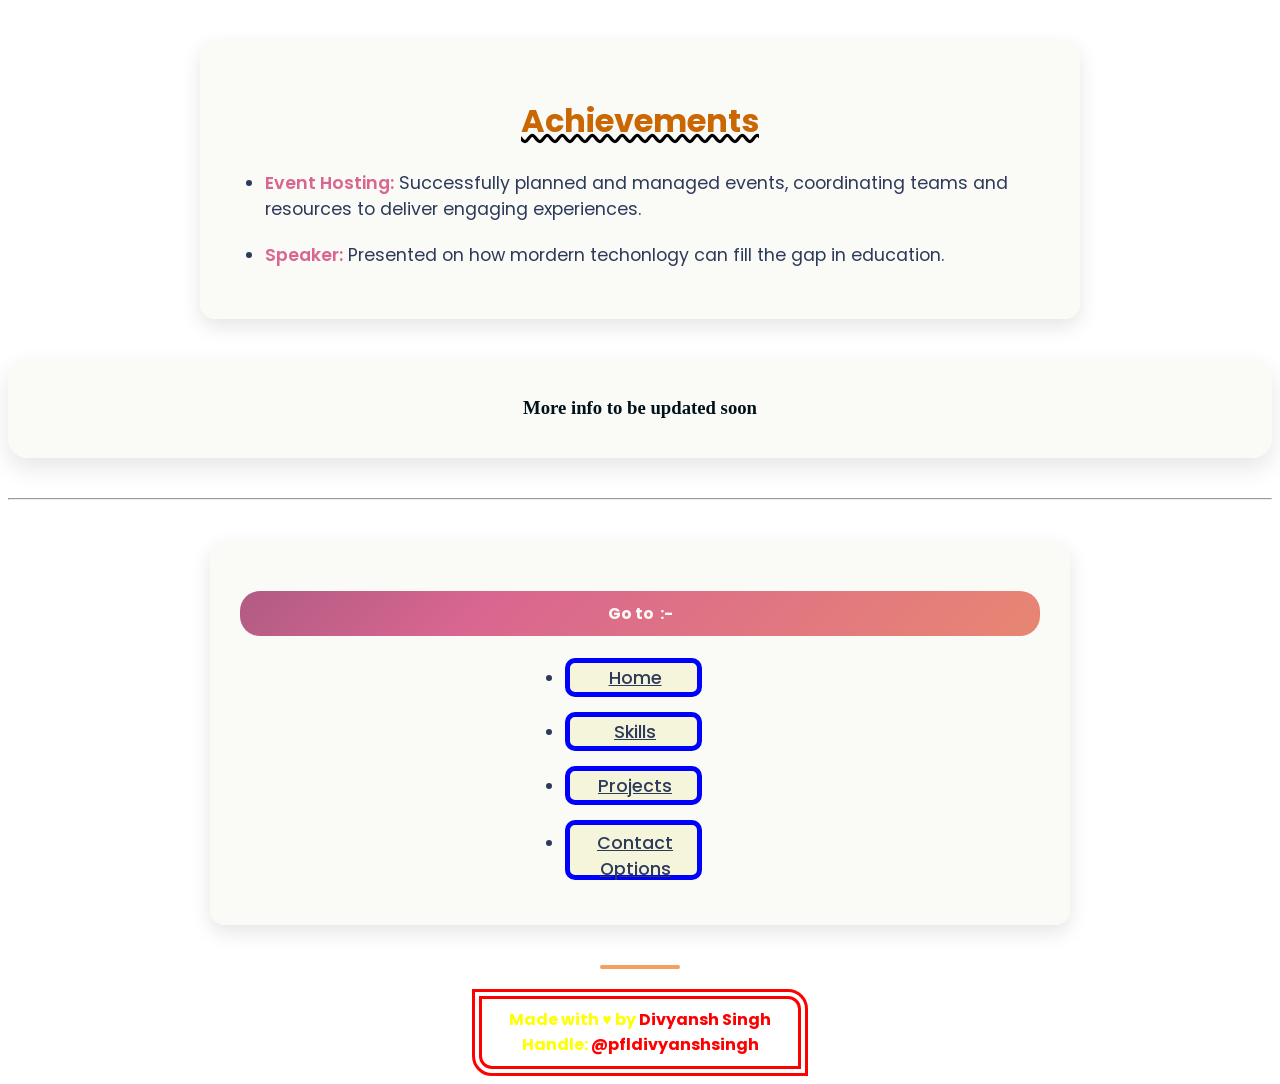
<file: achievement.html>
<!DOCTYPE html>
<html lang="en">
<head>
  <meta charset="UTF-8" />
  <meta name="viewport" content="width=device-width, initial-scale=1" />
  <title>Achievements - Divyansh Singh</title>
  <link rel="stylesheet" href="achievement.css" />

    <link rel="preconnect" href="https://fonts.googleapis.com" />
    <link rel="preconnect" href="https://fonts.gstatic.com" crossorigin />
    <link
      href="https://fonts.googleapis.com/css2?family=Poppins&display=swap"
      rel="stylesheet"
    />
    <link href="https://fonts.googleapis.com/css2?family=Poppins:ital,wght@0,100;0,200;0,300;0,400;0,500;0,600;0,700;0,800;0,900;1,100;1,200;1,300;1,400;1,500;1,600;1,700;1,800;1,900&display=swap" rel="stylesheet">
    <link
      rel="stylesheet"
      href="https://cdnjs.cloudflare.com/ajax/libs/font-awesome/6.4.0/css/all.min.css"
    />



</head>
<body>
    <main>
        <div class="achievemets">
            <div class="achievements-section">
                <section>
                <h2>Achievements</h2>
                <ul>
                    <li>
                    <strong>Event Hosting:</strong> Successfully planned and managed events, coordinating teams and resources to deliver engaging experiences.
                    </li>
                    <li>
                    <strong>Speaker:</strong> Presented on how mordern techonlogy can fill the gap in education.
                    </li>
                </ul>
                </section>
            </div>
            <div class="futureclass">
                <h3>More info to be updated soon</h3>
            </div>
        </div>

        <hr>
            <section class="main-nav-section">
        <h4 id="indexnavh4">Go to  &nbsp;:-</h4></h2>
        <ul id="navulindex">
            <li id="navigationindex-li1"><a href="index.html">Home</a></li>
            <li id="navigationindex-li2"><a href="skills.html">Skills</a></li>
            <li id="navigationindex-li3"><a href="projects.html">Projects</a></li>
            <li id="navigationindex-li4"><a href="contact.html">Contact Options</a></li>

        </ul>
    </section>
    </main>
            <section class="index-footer">
            <div class="indfoot-division"></div>
            <footer id="footer">
                
                    <p>
                        Made with &hearts; by <b><a id="footerdivyanshsingh" href="https://www.linkedin.com/in/pfldivyanshsingh">Divyansh Singh</a></b>
                        <br>
                        Handle: <b><a id="igfooterdivyansh" href="https://www.instagram.com/pfldivyanshsingh">&commat;pfldivyanshsingh</a></b>

                    </p>
                
            </footer>

</body>
</html>
</file>
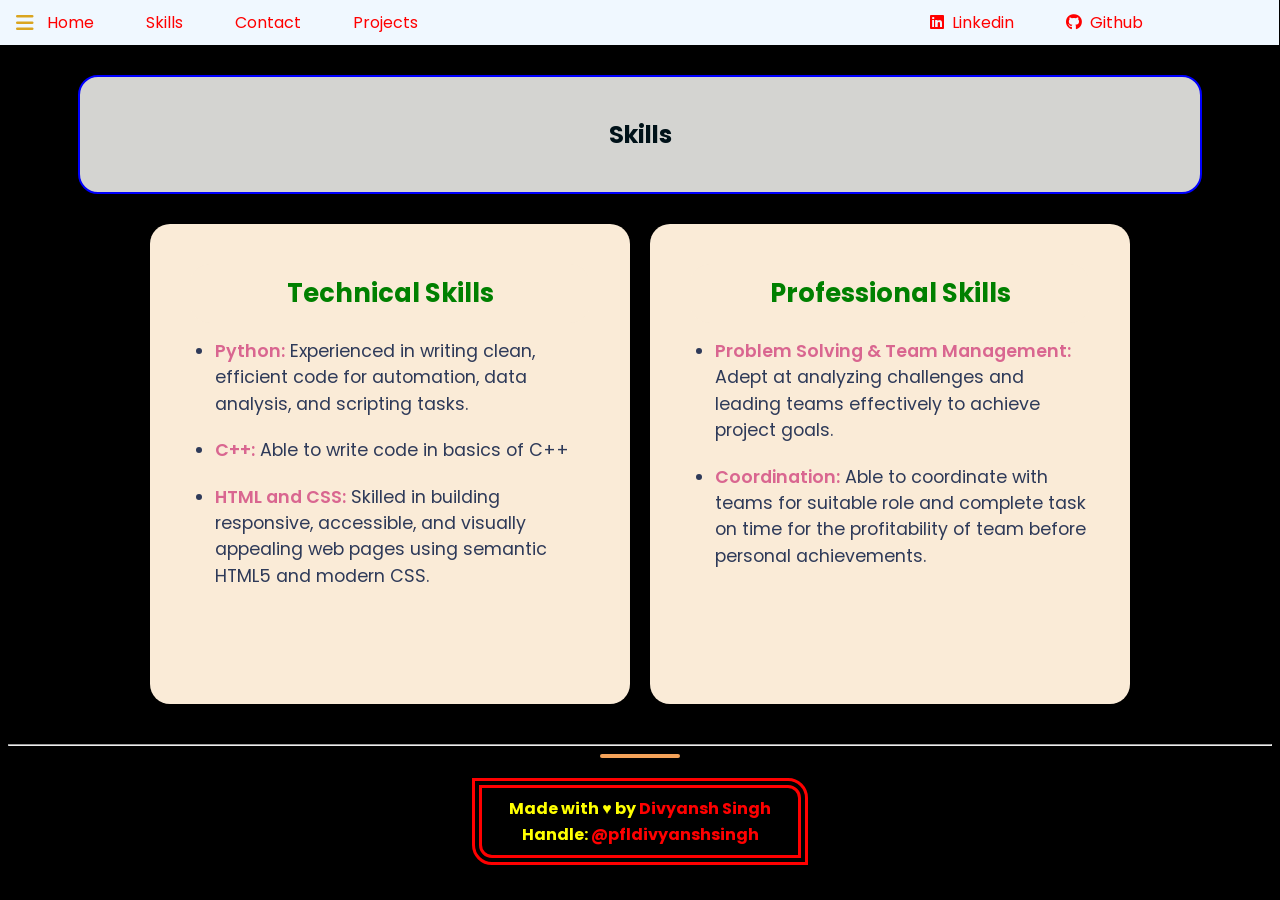
<file: skills.html>
<!DOCTYPE html>
<html lang="en">
<head>
  <meta charset="UTF-8" />
  <meta name="viewport" content="width=device-width, initial-scale=1" />
  <title>Skills - Divyansh Singh</title>
  <link rel="stylesheet" href="skillstyle.css" />
    <link rel="preconnect" href="https://fonts.googleapis.com" />
    <link rel="preconnect" href="https://fonts.gstatic.com" crossorigin />
    <link rel="icon" href="https://i.ibb.co/GQYvd8bn/IMG-20250324-WA0000.jpg">
    <link
      href="https://fonts.googleapis.com/css2?family=Poppins&display=swap"
      rel="stylesheet"
    />
    <link href="https://fonts.googleapis.com/css2?family=Poppins:ital,wght@0,100;0,200;0,300;0,400;0,500;0,600;0,700;0,800;0,900;1,100;1,200;1,300;1,400;1,500;1,600;1,700;1,800;1,900&display=swap" rel="stylesheet">
    <link
      rel="stylesheet"
      href="https://cdnjs.cloudflare.com/ajax/libs/font-awesome/6.4.0/css/all.min.css"
    />


</head>
<body>
<div class="top-bar-of-page">
    <input type="checkbox" id="check" />
        <div class="btn_one" style="display: flex;">
            <label for="check">
            <i class="fa-solid fa-bars" style="color: goldenrod;"></i>
            </label>
        </div>

        <div class="sidebar_menu">
            <div class="logo">
            <a href="/index.html">Divyansh Singh</a>
            </div>

            <div class="btn_two">
            <label for="check">
                <i class="fa-solid fa-xmark"></i>
            </label>
            </div>

            <div class="menu">
            <ul>
                <li>
                <i class="fa-solid fa-house"></i>   
                <a href="/index.html">Home Page</a>
                </li>
                <li>
                <i class="fa-solid fa-lightbulb"></i>
                <a href="/skills.html">Skills</a>
                </li>
                <li>
                <i class="fa-solid fa-star"></i>
                <a href="/projects.html">Projects</a>
                </li>
                <li>
                <i class="fa-solid fa-address-card"></i>
                <a href="/contact.html">Contact Options</a>
                </li>
                <li>
                <i class="fa-solid fa-clipboard-question"></i>
                <a href="https://forms.gle/NRPyW9jXgHhtMdTV8">Ask your Doubt</a>
                </li>
                
                <li>
                <i class="fa-regular fa-comments"></i>
                <a href="https://forms.gle/RF4bCVbMDjh3k9fG7">Feedback</a>
                </li>
            </ul>
            </div>

            <div class="social_media">
            <ul>
                <!-- <a href="#"><i class="fa-brands fa-facebook"></i></i></a> -->
                <a href="https://www.linkedin.com/in/pfldivyanshsingh"><i class="fa-brands fa-linkedin"></i>&nbsp;&nbsp;Linkedin</a><br>
                <a href="https://www.instagram.com/pfldivyanshsingh"><i class="fa-brands fa-instagram"></i>&nbsp;&nbsp;Instagram</a>
                <!-- <a href="#"><i class="fa-brands fa-instagram"></i></i></a> -->

            </ul>
            </div>
        </div>
        <div class="contents-of-top-bar">
            <a href="/index.html">Home</a>
            <a href="/skills.html">Skills</a>
            <a href="/contact.html">Contact</a>
            <a href="/projects.html" class="ach-for-topbar">Projects</a>&nbsp;&nbsp;&nbsp;&nbsp;&nbsp;&nbsp;&nbsp;&nbsp;&nbsp;&nbsp;&nbsp;&nbsp;&nbsp;
            &nbsp;&nbsp;&nbsp;&nbsp;&nbsp;&nbsp;&nbsp;&nbsp;&nbsp;&nbsp;&nbsp;&nbsp;&nbsp;&nbsp;&nbsp;&nbsp;&nbsp;&nbsp;&nbsp;&nbsp;&nbsp;
            &nbsp;&nbsp;&nbsp;&nbsp;&nbsp;&nbsp;&nbsp;&nbsp;&nbsp;&nbsp;&nbsp;&nbsp;&nbsp;&nbsp;&nbsp;&nbsp;&nbsp;&nbsp;&nbsp;&nbsp;&nbsp;&nbsp;
            &nbsp;&nbsp;&nbsp;&nbsp;&nbsp;&nbsp;&nbsp;&nbsp;&nbsp;&nbsp;&nbsp;&nbsp;&nbsp;&nbsp;&nbsp;&nbsp;&nbsp;&nbsp;&nbsp;&nbsp;&nbsp;&nbsp;&nbsp;
            &nbsp;&nbsp;&nbsp;&nbsp;&nbsp;&nbsp;&nbsp;&nbsp;&nbsp;&nbsp;&nbsp;&nbsp;&nbsp;&nbsp;&nbsp;&nbsp;&nbsp;&nbsp;&nbsp;
            &nbsp;&nbsp;&nbsp;&nbsp;&nbsp;&nbsp;&nbsp;&nbsp;&nbsp;&nbsp;&nbsp;&nbsp;
            <span class="social-media-for-topbar">
            <a href="https://www.linkedin.com/in/pfldivyanshsingh"><i class="fa-brands fa-linkedin"></i>&nbsp;&nbsp;Linkedin</a>
            <a href="https://github.com/pfldivyanshsingh/"><i class="fa-brands fa-github"></i>&nbsp;&nbsp;Github</a>
            </span>
        </div>
    </div>

<br><br><br>















    <div class="skills-section">
      
        <h2 id="skillshead">Skills</h2>
      <div class="skillmaster"> 
        <div class="technical-skills">
          <h3>Technical Skills</h3>
          <ul>
            <li>
              <strong>Python:</strong> Experienced in writing clean, efficient code for automation, data analysis, and scripting tasks.
            </li>
            <li>
              <strong>C++:</strong> Able to write code in basics of C++
            </li>
            <li>
              <strong>HTML and CSS:</strong> Skilled in building responsive, accessible, and visually appealing web pages using semantic HTML5 and modern CSS.
            </li>
          </ul>
        </div>
        <br>

        <div class="professional-skills">
          <h3>Professional Skills</h3>
          <ul>
            <li>
              <strong>Problem Solving & Team Management:</strong> Adept at analyzing challenges and leading teams effectively to achieve project goals.
            </li>
            <li>
              <strong>Coordination:</strong> Able to coordinate with teams for suitable role and complete task on time for the profitability of team before personal achievements.
            </li>
          </ul>
        </div>
      </div>
    </div>
    <hr>

        </section>
        
        
            <!-- Navigation Section -->
        <!-- Navigation Section -->
    <!-- <section class="main-nav-section">
        <h4 id="indexnavh4">Go to my  &nbsp;:-</h4></h2>
        <ul id="navulindex">
            <li id="navigationindex-li1"><a href="index.html">Home</a></li>
            <li id="navigationindex-li2"><a href="achievement.html">Achievements</a></li>
            <li id="navigationindex-li3"><a href="projects.html">Projects</a></li>
            <li id="navigationindex-li4"><a href="contact.html">Contact Options</a></li>
        </ul>
    </section> -->


  <section class="index-footer">
            <div class="indfoot-division"></div>
            <footer id="footer">
                
                    <p>
                        Made with &hearts; by <b><a id="footerdivyanshsingh" href="https://www.linkedin.com/in/pfldivyanshsingh">Divyansh Singh</a></b>
                        <br>
                        Handle: <b><a id="igfooterdivyansh" href="https://www.instagram.com/pfldivyanshsingh">&commat;pfldivyanshsingh</a></b>

                    </p>
                
            </footer>
  </section>
   



</body>
</html>
</file>
<file: achievement.css>
body{
  background-image: url(https://i.ibb.co/whz0MD4Z/gaspar-zaldo-Gz-Hl2-BGcvmo-unsplash.jpg);
  background-attachment: fixed;
    color: #FAF9F6;
}





.achievements-section {
  max-width: 800px;
  background-color: rgba(250, 249, 246, 0.85); /* Soft Ivory background */
  margin: 40px auto;
  padding: 30px 40px;
  border-radius: 15px;
  box-shadow: 0 8px 20px rgba(0,0,0,0.1);
  font-family: 'Poppins', sans-serif;
  color: #2E3A59; /* Midnight Navy */
}

.achievements-section h2 {
  font-size: 2rem;
  color: #CA6702; /* Alloy Orange */
  margin-bottom: 25px;
  text-align: center;
  text-decoration: underline wavy black;
}

.achievements-section ul {
  list-style-type: disc;
  padding-left: 25px;
}

.achievements-section li {
  font-size: 1.1rem;
  margin-bottom: 20px;
  line-height: 1.5;
  color: #2E3A59;
}

.achievements-section strong {
  color: #D96690; /* Dusty Rose */
  font-weight: 600;
}


.futureclass {
  margin-bottom: 40px;
  background-color:  rgba(250, 249, 246, 0.85);
    padding: 20px;
    text-align: center;
  border-radius: 20px;
  box-shadow: 0 10px 25px rgba(0, 0, 0, 0.1);
  color: #001219; /* Rich Black */

  
}



/* footer style */




.index-footer {

  color: #FAF9F6; /* Soft Ivory */
  text-align: center;
  font-family: 'Poppins', sans-serif;
}

.indfoot-division {
  height: 4px;
  background-color: #F4A259; /* Amber Gold divider */
  margin-bottom: 20px;
  border-radius: 2px;
  width: 80px;
  margin-left: auto;
  margin-right: auto;
}

#footer p {
  font-size: 1rem;
  line-height: 1.6;
  color: yellow;
  margin: 0;
  font-weight: bolder;
}

#footer span {
  color: #D96690; /* Dusty Rose */
  font-weight: 600;
}

#footer p:hover span {
  color: #70A9A1; /* Muted Teal on hover */
  transition: color 0.3s ease;
}

#footerdivyanshsingh{
  text-decoration: none;
  color: red;
}

#igfooterdivyansh{
    color: red;

  text-decoration: none;
}
#footer{
    width: 300px;
    border: 10px double red;
    padding: 8px 8px 8px 8px;
    border-top-right-radius:20px;
    border-bottom-left-radius: 20px;
    margin:auto;
}


/* navigation styling */


.main-nav-section {
  max-width: 800px;
  background-color: rgba(250, 249, 246, 0.85); /* Soft Ivory background */
  padding: 30px;
  border-radius: 15px;
  box-shadow: 0 8px 20px rgba(0, 0, 0, 0.1);
  color: #2E3A59; /* Midnight Navy */
  font-family: 'Poppins', sans-serif;
  margin: 40px auto;
}

.main-nav-section h2 {
  font-size: 2rem;
  color: #CA6702; /* Alloy Orange */
  margin-bottom: 20px;
  text-align: center;
}

.main-nav-section ul {
  list-style-type: disc;
  padding-left: 20px;
}

.main-nav-section li {
  font-size: 1.1rem;
  margin-bottom: 15px;
}

.main-nav-section a {
  text-decoration: underline;
  color: #2E3A59; /* Midnight Navy */
  font-weight: 500;
  transition: color 0.3s ease;
}

.main-nav-section a:hover,
.main-nav-section a:focus {
  color: #F4A259; /* Amber Gold */
  outline: none;
}

#navigationindex-li1{
    border:5px solid blue;
    background-color: beige;
    border-radius: 10px;
    width:120px;
    height:25px;
    padding: 2px 2px 2px 5px;
}

#navigationindex-li2{
    border:5px solid blue;
    background-color: beige;
    border-radius: 10px;
    width:120px;
    height:25px;
    padding: 2px 2px 2px 5px;
}
#navigationindex-li3{
    border:5px solid blue;
    background-color: beige;
    border-radius: 10px;
    width:120px;
    height:25px;
    padding: 2px 2px 2px 5px;
}


#navigationindex-li4{
    border:5px solid blue;
    background-color: beige;
    border-radius: 10px;
    width:120px;
    height:25px;
    padding: 5px 2px 20px 5px;
}



.main-nav-section{
  text-align: center;
}

#navulindex{
  padding: 0px 30px 0px 30px;
  width:150px;
  margin:auto;
}

#indexnavh4{
  background: linear-gradient(135deg, #2E3A59 0%, #D96690 50%, #F4A259 100%);
  background-attachment: fixed;
  color: #FAF9F6;
  padding:10px 3px 10px 3px;
  border-radius: 20px;

}
</file>
<file: skillstyle.css>
*{
    margin-top: 0;
    padding: 0;
      font-family: "Poppins", sans-serif;
}

body{
  /* background-image: url(https://i.ibb.co/whz0MD4Z/gaspar-zaldo-Gz-Hl2-BGcvmo-unsplash.jpg); */
 background: black;
    background-attachment: fixed;
    color: #FAF9F6;
}

#skillshead{
  background-color:   rgba(250, 249, 246, 0.85);
  padding: 40px;
  border-radius: 20px;
  box-shadow: 0 10px 25px rgba(0, 0, 0, 0.1);
  color: #001219; /* Rich Black */;
  margin-bottom: 30px;
  text-align: center;
}







/* Skills Section Styling */


.skills-section h3 {
  font-size: 1.6rem;
  color: black; /* Dusty Rose */
  margin-bottom: 15px;

  text-align: center;
  background: antiquewhite;
  background-attachment: fixed;
  color: green;
  padding:10px 3px 10px 3px;
  border-radius: 20px;
  
}

.technical-skills,
.professional-skills {
  margin-bottom: 40px;
  background-color: antiquewhite;
    padding: 40px;
  border-radius: 20px;
  box-shadow: 0 10px 25px rgba(0, 0, 0, 0.1);
  color: #001219; /* Rich Black */
  width: 400px;
  height: 400px;



  
}

.skillmaster{
  display: flex;
  flex-direction:row;
  align-items: center;
  justify-content: center;
  column-gap: 10px;

}

.skills-section ul {
  list-style-type: disc;
  padding-left: 25px;
}

.skills-section li {
  font-size: 1.1rem;
  margin-bottom: 20px;
  line-height: 1.5;
  color: #2E3A59; /* Midnight Navy */
}

.skills-section strong {
  font-weight: 600;
  color: #D96690; /* Dusty Rose */
}

.skills-section h2{

  border: 2px solid blue;
  margin-left: 70px;
  margin-right: 70px;
}




/* footer style */




.index-footer {

  color: #FAF9F6; /* Soft Ivory */
  text-align: center;
  font-family: 'Poppins', sans-serif;
}

.indfoot-division {
  height: 4px;
  background-color: #F4A259; /* Amber Gold divider */
  margin-bottom: 20px;
  border-radius: 2px;
  width: 80px;
  margin-left: auto;
  margin-right: auto;
}

#footer p {
  font-size: 1rem;
  line-height: 1.6;
  color: yellow;
  margin: 0;
  font-weight: bolder;
}

#footer span {
  color: #D96690; /* Dusty Rose */
  font-weight: 600;
}

#footer p:hover span {
  color: #70A9A1; /* Muted Teal on hover */
  transition: color 0.3s ease;
}

#footerdivyanshsingh{
  text-decoration: none;
  color: red;
}

#igfooterdivyansh{
  text-decoration: none;
  color: red;
}
#footer{
    width: 300px;
    border: 10px double red;
    padding: 8px 8px 8px 8px;
    border-top-right-radius:20px;
    border-bottom-left-radius: 20px;
    margin:auto;
}





/* navigation styling */


























.btn_one i{
    color: white;
    font-size: 20px;
    font-weight: 700;
    position: fixed;
    left: 16px;
    top: -7px;
    line-height: 60px;
    transition: all 0.4s linear;    
}
.sidebar_menu{
    position: fixed;
    left: -350px;
    height: 100vh;
    width: 300px;
    background-color: white;
    box-shadow: 0 0 5px white;
    transition: all 0.4s linear;
    z-index: 10;
}
.sidebar_menu .logo{
    position: absolute;
    width: 100%;
    line-height: 60px;
    height: 60px;
    box-shadow: 0 2px 4px white;
}
.sidebar_menu .logo a{
    position: absolute;
    left: 50px;
    color: black;
    text-decoration: none;
    font-size: 20px;
    font-weight: 500;
    
}
.sidebar_menu .menu{
    position: absolute;
    width: 100%;
    top: 80px;
}
.sidebar_menu .btn_two i{
    color: gray;
    line-height: 60px;
    font-size: 20px;
    position: absolute;
    left: 270px;
    opacity: 1;
    cursor: pointer;
    transition: all 0.4s linear;
}
.sidebar_menu .menu i{

    color: red;
    text-decoration: none;
    font-size: 20px;
    padding-right: 8px

}
.sidebar_menu .menu li{
    line-height: 30px;
    padding: 10px 20px;
    margin-top: 6px;

}
.sidebar_menu .menu a{
    color: black;
    text-decoration: none;
    font-size: 20px;
}
.sidebar_menu .social_media {
    color: black;
    text-decoration: none;
    font-size: 20px;
    position: absolute;
    left: 25%;
    bottom: 30px;
}
.sidebar_menu .social_media i{
    color: black;
    opacity: 2;

}
.sidebar_menu .social_media a{
    color: black;
    opacity: 2;
    text-decoration: none;

}
#check{
    display: none;
}
.sidebar_menu .menu li:hover{
    box-shadow: 0 0 5px white;

}
/* .btn_one i:hover{
    font-size: 30px;
} */
.btn_two i:hover{
    font-size: 22px;
}
.sidebar_menu .social_media i:hover{
    opacity: 1;
    transform: scale(1.2);
}
#check:checked ~ .sidebar_menu{
    left: 0;
}
#check:checked ~ .btn_one i{
    opacity: 0;
}
#check:checked ~.sidebar_menu .btn_two i{
    opacity: 1;
}


.top-bar-of-page{
    background-color: aliceblue;
    position: fixed;
    top: 0px;
    width: 100%;
    
    height: 45px;
    margin-left: -9px;
}

.contents-of-top-bar a{
  text-decoration: none;
  margin-left: 3rem;
  position: relative;
  top: 10px;
  color: red;
  z-index: 5;
  
  flex-wrap: wrap-reverse;
}
.contents-of-top-bar{
  display: inline;
}














/* 
.main-nav-section {
  max-width: 800px;
  background-color: rgba(250, 249, 246, 0.85); /* Soft Ivory background 
  padding: 30px;
  border-radius: 15px;
  box-shadow: 0 8px 20px rgba(0, 0, 0, 0.1);
  color: #2E3A59; /* Midnight Navy 
  font-family: 'Poppins', sans-serif;
  margin: 40px auto;
}

.main-nav-section h2 {
  font-size: 2rem;
  color: #CA6702; /* Alloy Orange 
  margin-bottom: 20px;
  text-align: center;
}

.main-nav-section ul {
  list-style-type: disc;
  padding-left: 20px;
}

.main-nav-section li {
  font-size: 1.1rem;
  margin-bottom: 15px;
}

.main-nav-section a {
  text-decoration: underline;
  color: #2E3A59; /* Midnight Navy 
  font-weight: 500;
  transition: color 0.3s ease;
}

.main-nav-section a:hover,
.main-nav-section a:focus {
  color: #F4A259; /* Amber Gold 
  outline: none;
}

#navigationindex-li1{
    border:5px solid blue;
    background-color: beige;
    border-radius: 10px;
    width:120px;
    height:25px;
    padding: 2px 2px 2px 5px;
}

#navigationindex-li2{
    border:5px solid blue;
    background-color: beige;
    border-radius: 10px;
    width:120px;
    height:25px;
    padding: 2px 2px 2px 5px;
}
#navigationindex-li3{
    border:5px solid blue;
    background-color: beige;
    border-radius: 10px;
    width:120px;
    height:25px;
    padding: 2px 2px 2px 5px;
}

#navigationindex-li4{
    border:5px solid blue;
    background-color: beige;
    border-radius: 10px;
    width:120px;
    height:25px;
    padding: 5px 2px 20px 5px;
}


.main-nav-section{
  text-align: center;
}

#navulindex{
  padding: 0px 30px 0px 30px;
  width:150px;
  margin:auto;
}

#indexnavh4{
  background: linear-gradient(135deg, #2E3A59 0%, #D96690 50%, #F4A259 100%);
  background-attachment: fixed;
  color: #FAF9F6;
  padding:10px 3px 10px 3px;
  border-radius: 20px;

}

 */

















 
/* Responsive design for smaller screens */
@media (max-width: 576px) {
    .technical-skills {
        padding: 2rem;
        margin: auto;
    }

    .project-link-container {
        flex-direction: column;
        gap: 10px;
    }

    .project-link {
        padding: 12px 20px;
        font-size: 1rem;
    }
    .designer-flex-for-githubsection{
      display: block;
        justify-content: center; /* Centers horizontally */
  align-items: center; 
    }



}

@media (max-width: 794px) {
      .skillmaster{
        display: block;
        margin: auto;
        flex-direction: row;
        max-width: fit-content;
        justify-content: center; /* Centers horizontally */
        align-items: center; 
    }
  
}



@media (max-width: 502px) {
    .technical-skills{
      background-color: antiquewhite;
      border: 2px solid white;
      width: fit-content;
      
    }
    .technical-skills strong{
      color: brown;
    }
    .technical-skills li{
      color: black;
    }
    .skills-section h3{
      background: orange;
      color: brown;
    }
    .professional-skills{
      background-color: antiquewhite;
      border: 2px solid white;
      width: fit-content;
    }
    .professional-skills strong{
      color: brown;
    }
    .professional-skills li{
      color: black;
    }
    #skillshead{
      background:antiquewhite;
      color: black;
      text-decoration: none;
    }





}
@media (max-width:1200px) {
  .social-media-for-topbar{
    opacity: 0;
  }  
  .contents-of-top-bar .ach-for-topbar{
    opacity: 0;
  }
}
</file>
